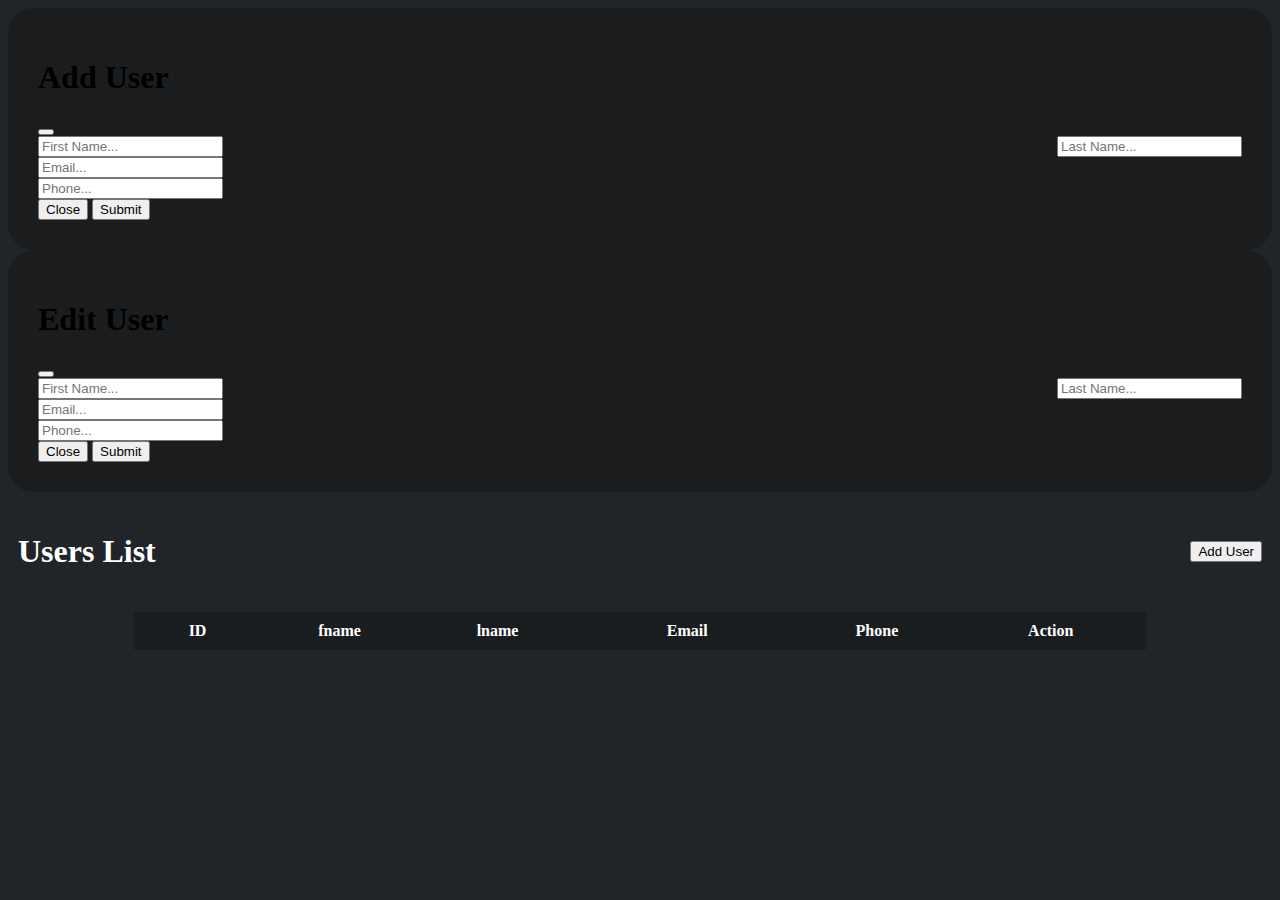
<file: index.html>
<!DOCTYPE html>
<html lang="en">

<head>
    <meta charset="UTF-8">
    <meta name="viewport" content="width=device-width, initial-scale=1.0">
    <link href="https://cdn.jsdelivr.net/npm/bootstrap@5.0.2/dist/css/bootstrap.min.css" rel="stylesheet"
        integrity="sha384-EVSTQN3/azprG1Anm3QDgpJLIm9Nao0Yz1ztcQTwFspd3yD65VohhpuuCOmLASjC" crossorigin="anonymous">
    <link rel="stylesheet" href="style.css?v=1.0">
    <title>CRUD_PDOv1</title>
    <script src="https://cdn.jsdelivr.net/npm/bootstrap@5.0.2/dist/js/bootstrap.bundle.min.js"
        integrity="sha384-MrcW6ZMFYlzcLA8Nl+NtUVF0sA7MsXsP1UyJoMp4YLEuNSfAP+JcXn/tWtIaxVXM"
        crossorigin="anonymous"></script>

</head>

<body>
    <!-- st Add modal -->
    <div class="modal fade" id="Add-User-Modal" tabindex="-1">
        <div class="modal-dialog modal-dialog-centered">
            <div class="modal-content" style="background-color: rgb(27, 28, 29); padding: 30px; border-radius: 26px">

                <!-- st modal header -->
                <div class="modal-header">
                    <h1 class="modal-title fs-2 text-white">Add User</h1>
                    <button type="button" class="btn-close" data-bs-dismiss="modal" aria-label="Close"></button>
                </div>
                <!-- end modal header -->
                <form id="form-add-user">
                    <!-- st modal body -->
                    <div class="modal-body">

                        <div class="mb-4" style="display: flex; justify-content: space-between;">
                            <div style="margin-right: 5px;">
                                <input type="text" class="form-control" id="firstname" name="firstname"
                                    placeholder="First Name..." required>
                            </div>
                            <div style="margin-left: 5px;">
                                <input type="text" class="form-control" id="lastname" name="lastname"
                                    placeholder="Last Name..." required>
                            </div>
                        </div>
                        <div class="mb-4">
                            <input type="text" class="form-control" id="email" name="email" placeholder="Email..."
                                required>
                        </div>
                        <div>
                            <input type="text" class="form-control" id="phone" name="phone" placeholder="Phone..."
                                required>
                        </div>

                    </div>
                    <!-- end modal body -->

                    <!-- st modal footer -->
                    <div class="modal-footer mb-4">
                        <button type="button" class="btn btn-secondary" data-bs-dismiss="modal">Close</button>
                        <button form="form-add-user" type="submit" class="btn btn-info"
                            id="btn-add-user">Submit</button>
                    </div>
                    <!-- end modal footer -->
                </form>

            </div>
        </div>
    </div>
    <!-- end Add modal -->

    <!-- st Edit modal -->
    <div class="modal fade" id="Edit-User-Modal" tabindex="-1">
        
        <div class="modal-dialog modal-dialog-centered">
            <div class="modal-content" style="background-color: rgb(27, 28, 29); padding: 30px; border-radius: 26px">

                <!-- st modal header -->
                <div class="modal-header">
                    <h1 class="modal-title fs-2 text-white">Edit User</h1>
                    <button type="button" class="btn-close" data-bs-dismiss="modal" aria-label="Close"></button>
                </div>
                <!-- end modal header -->
                <form id="form-edit-user">
                    <input type="hidden" id="edit-user-ID" name="id">
                    <!-- st modal body -->
                    <div class="modal-body">

                        <div class="mb-4" style="display: flex; justify-content: space-between;">
                            <div style="margin-right: 5px;">
                                <input type="text" class="form-control" id="edit-firstname" name="firstname"
                                    placeholder="First Name..." required>
                            </div>
                            <div style="margin-left: 5px;">
                                <input type="text" class="form-control" id="edit-lastname" name="lastname"
                                    placeholder="Last Name..." required>
                            </div>
                        </div>
                        <div class="mb-4">
                            <input type="text" class="form-control" id="edit-email" name="email" placeholder="Email..."
                                required>
                        </div>
                        <div>
                            <input type="text" class="form-control" id="edit-phone" name="phone" placeholder="Phone..."
                                required>
                        </div>

                    </div>
                    <!-- end modal body -->

                    <!-- st modal footer -->
                    <div class="modal-footer mb-4">
                        <button type="button" class="btn btn-secondary" data-bs-dismiss="modal">Close</button>
                        <button form="form-edit-user" type="submit" class="btn btn-info"
                            id="btn-edit-user">Submit</button>
                    </div>
                    <!-- end modal footer -->
                </form>

            </div>
        </div>
    </div>
    <!-- end Edit modal -->


    <!-- start table -->
    <div class="container">
        <div class="table-header">
            <h1 class="fs-2">Users List</h1>
            <div style="text-align: center;">
                <button type="button" class="btn btn-info" data-bs-toggle="modal" data-bs-target="#Add-User-Modal">Add
                    User</button>
            </div>
        </div>
        <div style="display: flex; justify-content: center;">
            <table style="width: 80%; text-align: center;">
                <thead>
                    <tr>
                        <th>ID</th>
                        <th>fname</th>
                        <th>lname</th>
                        <th>Email</th>
                        <th>Phone</th>
                        <th>Action</th>
                    </tr>
                </thead>
                <tbody>

                </tbody>
            </table>
        </div>

    </div>
    <!-- end table -->
    <script src="function.js"></script>
</body>

</html>
</file>
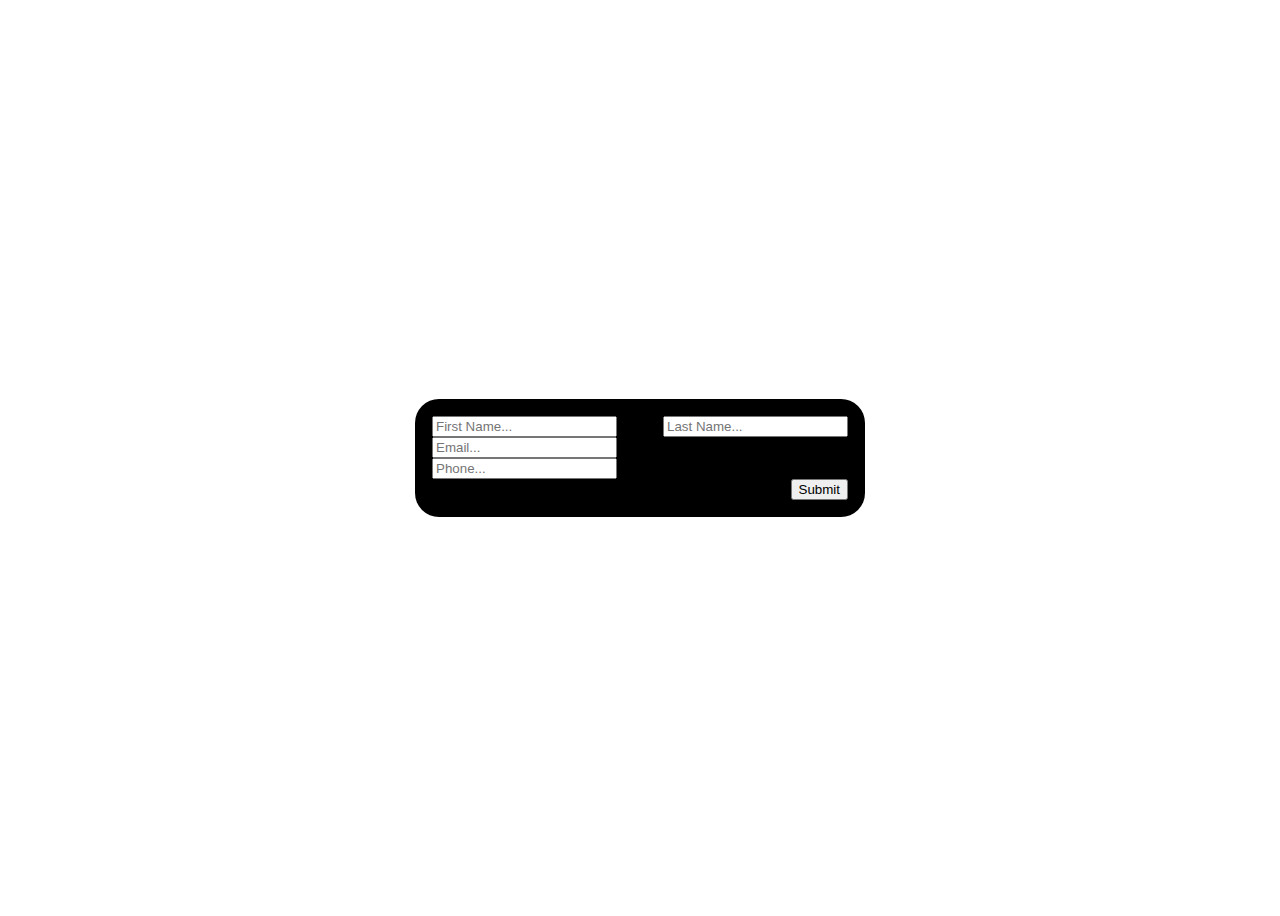
<file: dropdown.html>
<!DOCTYPE html>
<html lang="en">

<head>
    <meta charset="UTF-8">
    <meta name="viewport" content="width=device-width, initial-scale=1.0">
    <link href="https://cdn.jsdelivr.net/npm/bootstrap@5.0.2/dist/css/bootstrap.min.css" rel="stylesheet"
        integrity="sha384-EVSTQN3/azprG1Anm3QDgpJLIm9Nao0Yz1ztcQTwFspd3yD65VohhpuuCOmLASjC" crossorigin="anonymous">
    <title>Document</title>
</head>

<body>

    <div style="display: flex; justify-content: center; align-items: center; height: 100vh; ">
        <form style="background-color: black;  border-radius: 24px; width: 450px; box-sizing: border-box; padding:17px">
            <div class="modal-body">
                <div class="mb-4" style="display: flex; justify-content: space-between;">
                    <div style="margin-right: 5px;">
                        <input type="text" class="form-control" id="firstname" name="firstname"
                            placeholder="First Name..." required>
                    </div>
                    <div style="margin-left: 5px;">
                        <input type="text" class="form-control" id="firstname" name="firstname"
                            placeholder="Last Name..." required>
                    </div>

                </div>
                <div class="mb-4">
                    <input type="text" class="form-control" id="firstname" name="firstname" placeholder="Email..."
                        required>
                </div>
                <div class="mb-4">
                    <input type="text" class="form-control" id="firstname" name="firstname" placeholder="Phone..."
                        required>
                </div>
                <div class="mb-1" style="text-align: right;">
                    <button type="submit" class="btn btn-primary" id="btn-add-user">Submit</button>
                </div>
            </div>
        </form>
    </div>
</body>

</html>
</file>
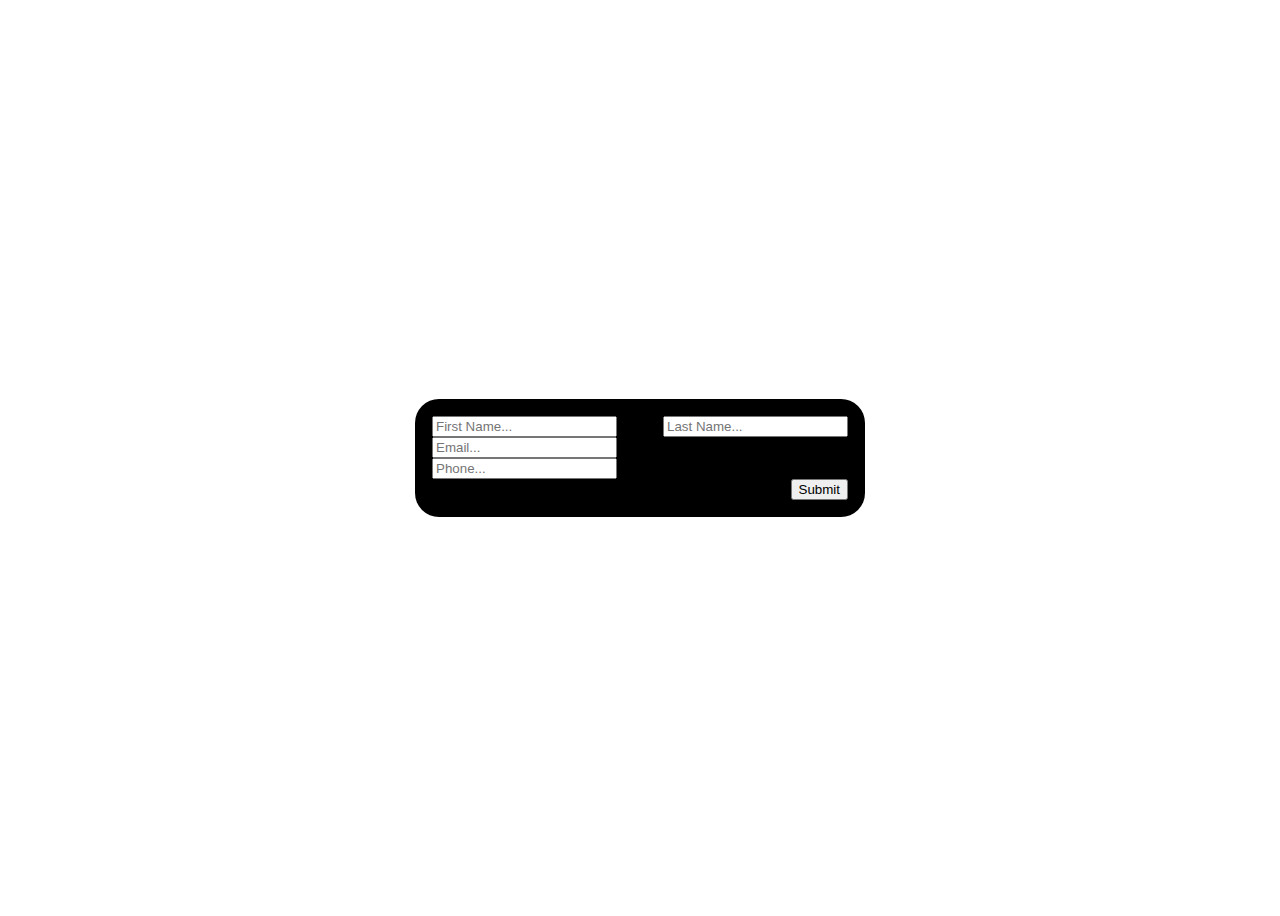
<file: modal.html>
<!DOCTYPE html>
<html lang="en">

<head>
    <meta charset="UTF-8">
    <meta name="viewport" content="width=device-width, initial-scale=1.0">
    <link href="https://cdn.jsdelivr.net/npm/bootstrap@5.0.2/dist/css/bootstrap.min.css" rel="stylesheet"
        integrity="sha384-EVSTQN3/azprG1Anm3QDgpJLIm9Nao0Yz1ztcQTwFspd3yD65VohhpuuCOmLASjC" crossorigin="anonymous">
    <title>Document</title>
</head>

<body>

    <div style="display: flex; justify-content: center; align-items: center; height: 100vh; ">
        <form style="background-color: black;  border-radius: 24px; width: 450px; box-sizing: border-box; padding:17px">
            <div class="modal-body">
                <div class="mb-4" style="display: flex; justify-content: space-between;">
                    <div style="margin-right: 5px;">
                        <input type="text" class="form-control" id="firstname" name="firstname"
                            placeholder="First Name..." required>
                    </div>
                    <div style="margin-left: 5px;">
                        <input type="text" class="form-control" id="firstname" name="firstname"
                            placeholder="Last Name..." required>
                    </div>
                </div>
                <div class="mb-4">
                    <input type="text" class="form-control" id="firstname" name="firstname" placeholder="Email..."
                        required>
                </div>
                <div class="mb-4">
                    <input type="text" class="form-control" id="firstname" name="firstname" placeholder="Phone..."
                        required>
                </div>
                <div class="mb-1" style="text-align: right;">
                    <button type="submit" class="btn btn-primary" id="btn-add-user">Submit</button>
                </div>
            </div>
        </form>
    </div>
</body>

</html>
</file>
<file: style.css>
body {
  background-color: #212529 !important;
}

.table-header {
  display: flex;
  justify-content: space-between;
  align-items: center;
  margin-top: 20px;
  margin-bottom: 20px;
  padding: 0 10px;
  font-weight: bold;
}

table {
  table-layout: fixed;
  /* width: 100%; */
  border-collapse: collapse;
  color: white; 
}

th,td {
  padding: 10px 50px;
  word-wrap: break-word; /* เพิ่มบรรทัดนี้ */
}

th {
  background-color: rgba(0, 0, 0, 0.2);
}

tr {
  border-bottom: 1px solid rgba(255, 255, 255, 0.1);
  /* Light border between rows */
}

tr:last-child {
  border-bottom: none;
  /* No border for the last row */
}

/* modal config */
.modal-header{
  border-bottom: none !important;
}
.modal-footer{
  border-top: none !important;
}

/* ปรับขนาดความกล้างแต่ละ column */
th:nth-child(1), td:nth-child(1) { 
  width: 10%;
}
th:nth-child(2), td:nth-child(2) { 
  width: 15%;
}
th:nth-child(3), td:nth-child(3) { 
  width: 15%;
}
th:nth-child(4), td:nth-child(4) { 
  width: 25%;
}
th:nth-child(5), td:nth-child(5) { 
  width: 15%;
}
th:nth-child(6), td:nth-child(6) { 
  width: 20%;
}

.container {
  background-color: rgb(214, 159, 159);
  display: contents;
  color: white;
  margin: 50px;
  padding: 20px;
  max-width: 900px;
}
</file>
